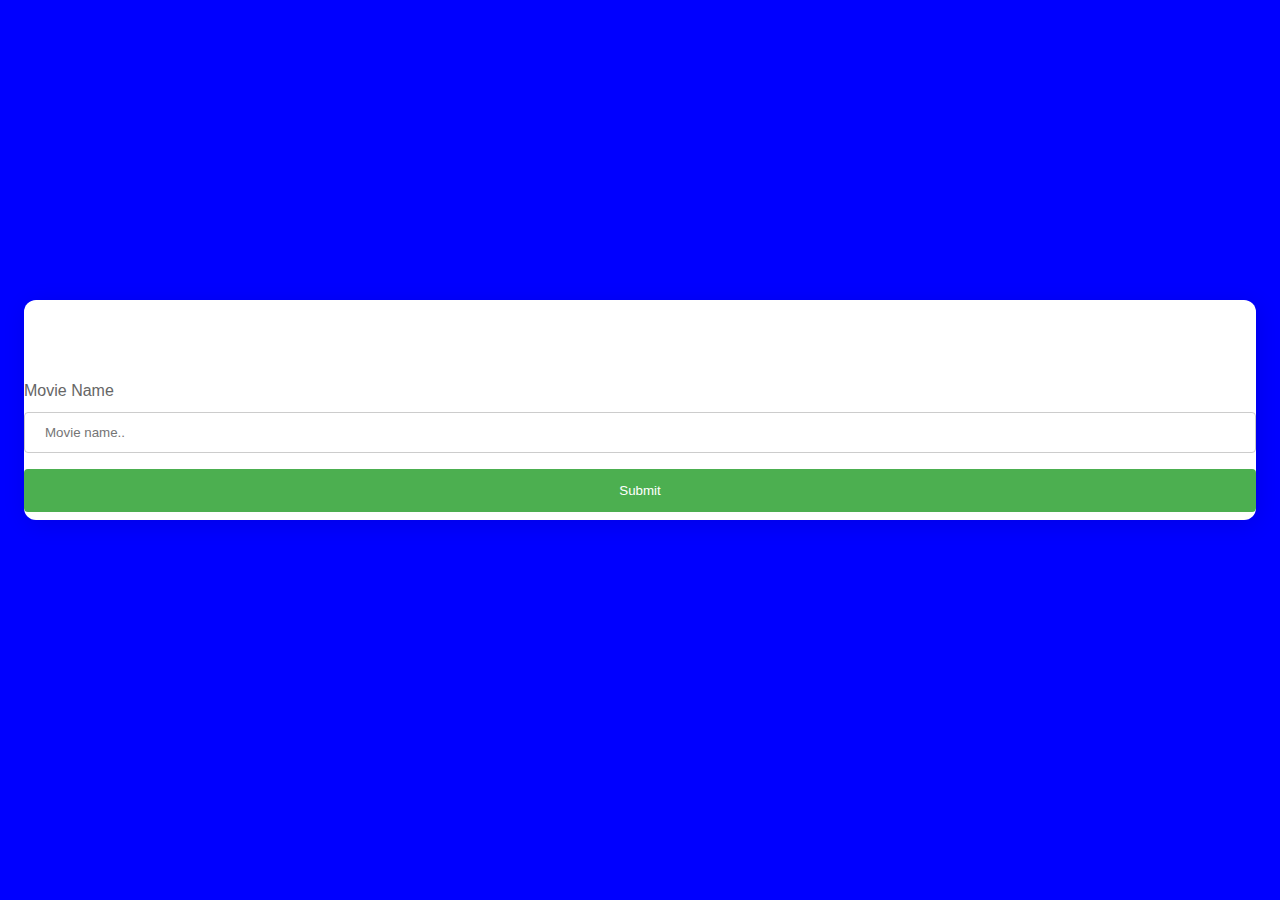
<file: Movie-wiki/main.html>
<!DOCTYPE html>
<html>

<head>
    <title>search field</title>
    <link href="style.css" rel="stylesheet" />
    <script>
        function setMovieName() {
            var firstname = document.getElementById("name").value;
            window.localStorage.setItem('movie_name', firstname);
        }
    </script>
</head>

<body>
    <div class="card1" id="new">
        <h2 style="color: white">Enter Movie name</h2>
        <form action="index.html">
            <label for="fname">Movie Name</label>
            <input type="text" id="name" name="name" placeholder="Movie name..">
            <input type="submit" value="Submit" onclick="setMovieName();">
        </form>
    </div>
</body>

</html>
</file>
<file: Movie-wiki/style.css>
* {
    box-sizing: border-box
}

html {
    -webkit-font-smoothing: antialiased;
    -moz-osx-font-smoothing: grayscale;
    font-family: 'Dosis', sans-serif;
    line-height: 1.6;
    color: #666;
    background: blue;
}

#root {
    max-width: 1200px;
    margin: 0 auto;
}

input[type=text],
select {
    width: 100%;
    padding: 12px 20px;
    margin: 8px 0;
    display: inline-block;
    border: 1px solid #ccc;
    border-radius: 4px;
    box-sizing: border-box;
}

input[type=submit] {
    width: 100%;
    background-color: #4CAF50;
    color: white;
    padding: 14px 20px;
    margin: 8px 0;
    border: none;
    border-radius: 4px;
    cursor: pointer;
}

button {
    width: 100%;
    background-color: #4CAF50;
    color: white;
    padding: 14px 20px;
    margin: 8px 0;
    border: none;
    border-radius: 4px;
    cursor: pointer;
}

input[type=submit]:hover {
    background-color: #45a049;
}

h1 {
    text-align: center;
    padding: 1.5rem 2.5rem;
    background-image: linear-gradient(120deg, #fbc2eb 0%, #a6c1ee 100%);
    margin: 0 0 2rem 0;
    font-size: 1.5rem;
    color: white;
}

img {
    display: block;
    margin: 1rem auto;
    max-width: 100%;
}

p {
    padding: 0 2.5rem 2.5rem;
    margin: 0;
}

.container {
    display: flex;
    flex-wrap: wrap;
}

.card {
    margin: 1rem;
    background: white;
    box-shadow: 2px 4px 25px rgba(0, 0, 0, .1);
    border-radius: 12px;
    overflow: hidden;
    transition: all .2s linear;
}

.card1 {
    margin: 1rem;
    background: white;
    box-shadow: 2px 4px 25px rgba(0, 0, 0, .1);
    border-radius: 12px;
    overflow: hidden;
    transition: all .2s linear;
    margin-top: 300px;
}

.card1:hover {
    box-shadow: 2px 8px 45px rgba(0, 0, 0, .15);
    transform: translate3D(0, -2px, 0);
}

.card:hover {
    box-shadow: 2px 8px 45px rgba(0, 0, 0, .15);
    transform: translate3D(0, -2px, 0);
}

@media screen and (min-width: 600px) {
    .card {
        flex: 1 1 calc(50% - 2rem);
    }
}

@media screen and (min-width: 900px) {
    .card {
        flex: 1 1 calc(33% - 2rem);
    }
}

.card:nth-child(2n) h1 {
    background-image: linear-gradient(120deg, #84fab0 0%, #8fd3f4 100%);
}

.card:nth-child(4n) h1 {
    background-image: linear-gradient(120deg, #ff9a9e 0%, #fecfef 100%);
}

.card:nth-child(5n) h1 {
    background-image: linear-gradient(120deg, #ffc3a0 0%, #ffafbd 100%);
}
</file>
